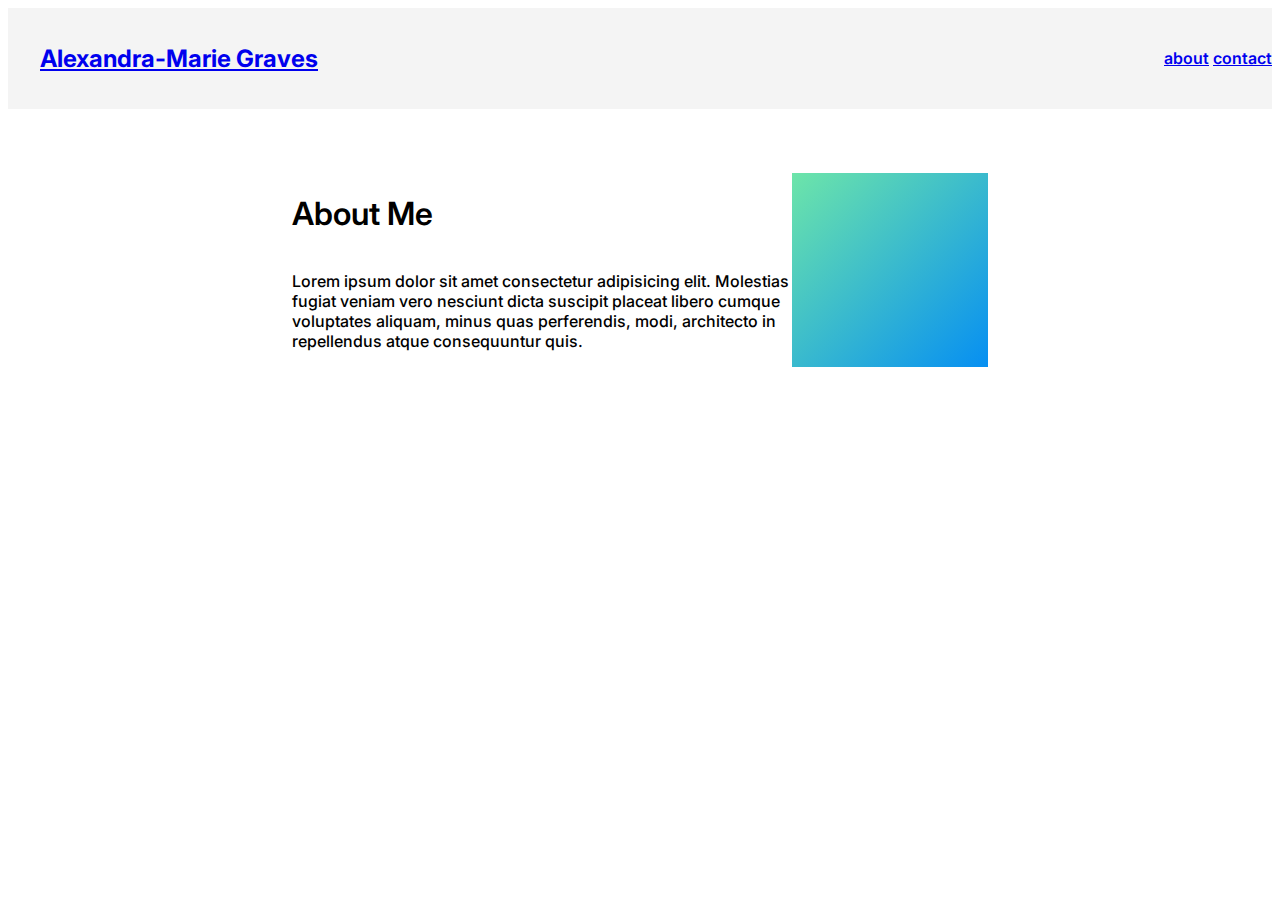
<file: index.html>
<!DOCTYPE html>
<html lang="en">
<head>
    <meta charset="UTF-8">
    <meta http-equiv="X-UA-Compatible" content="IE=edge">
    <meta name="viewport" content="width=>, initial-scale=1.0">
    <title>Document</title>
    <link rel="stylesheet" href="./Styles.css">
</head>
<body>
    <div class="navbar">
       <a href="./home-page.html"> <div class="logo-wrapper">
            <h2>Alexandra-Marie Graves</h2>
            
        </div> </a>
        <div class="nav-links-wrapper">
            <a href="./index.html" class="navlink">about</a>
            <a  href="./contact-page.html" class="navlink"> contact </a>

        </div>
    </div>
    <div>
        <div class="page-wrapper">
        <div class="section-wrapper">
        <div class=" content-wrapper">
            <div class= "text-wrapper">
                <h1 class="about">About Me</h1>
            <p class="content"> Lorem ipsum dolor sit amet consectetur adipisicing elit. Molestias fugiat veniam vero nesciunt dicta suscipit placeat libero cumque voluptates aliquam, minus quas perferendis, modi, architecto in repellendus atque consequuntur quis.
            </p>
        </div>
        <div class="gradient">

        </div>
        </div>
        </div>
        </div>

    </div>
</body>
</html>
</file>
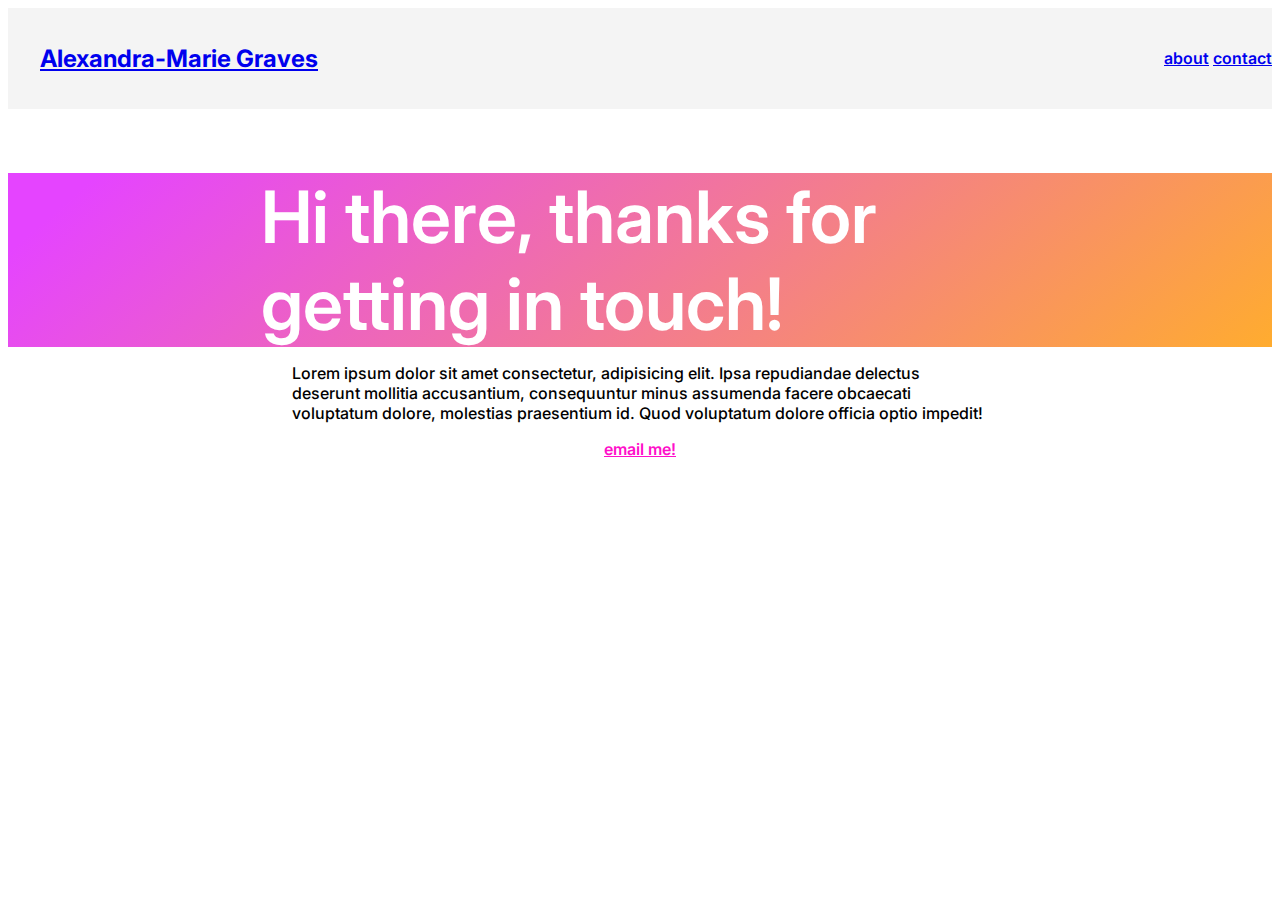
<file: contact-page.html>
<!DOCTYPE html>
<html lang="en">
<head>
    <meta charset="UTF-8">
    <meta http-equiv="X-UA-Compatible" content="IE=edge">
    <meta name="viewport" content="width=>, initial-scale=1.0">
    <title>Document</title>
    <link rel="stylesheet" href="./Styles.css">
</head>
<body>
    <div class="navbar">
        <a href="./home-page.html"> <div class="logo-wrapper">
             <h2>Alexandra-Marie Graves</h2>
             
         </div> </a>
         <div class="nav-links-wrapper">
             <a href="./index.html" class="navlink">about</a>
             <a  href="./contact-page.html" class="navlink"> contact </a>
 
         </div>
     </div>
    <div>
        <div class="project-title-hero">
            <h1 class="project-title">
        Hi there, thanks for getting in touch!
            </h1>
        </div>
        <div class="page-wrapper">
        <div class="section-wrapper">
            <div class="project-opener">
                <p class="content">
                Lorem ipsum dolor sit amet consectetur, adipisicing elit. Ipsa repudiandae delectus deserunt mollitia accusantium, consequuntur minus assumenda facere obcaecati voluptatum dolore, molestias praesentium id. Quod voluptatum dolore officia optio impedit!
                </p>
                <a class="contact-link"> email me! </a>
                
            </div>
           
          
   
        </div>
        </div>

    </div>
</body>
</html>
</file>
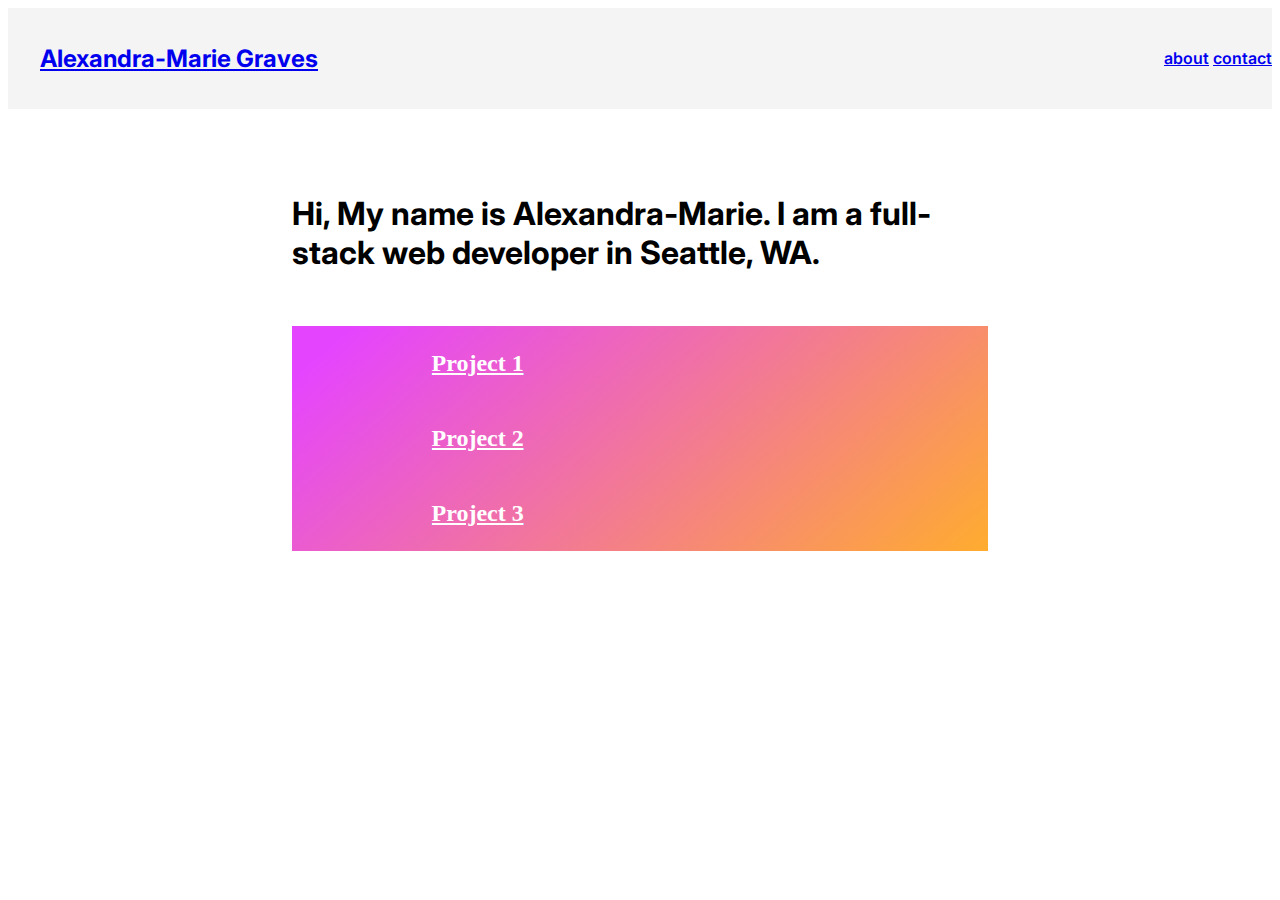
<file: home-page.html>
<!DOCTYPE html>
<html lang="en">
<head>
    <meta charset="UTF-8">
    <meta http-equiv="X-UA-Compatible" content="IE=edge">
    <meta name="viewport" content="width=device-width, initial-scale=1.0">
    <title>Document</title>
    <link rel="stylesheet" href="./Styles.css">
</head>
<body>
    <div class="navbar">
        <a href="./home-page.html"> <div class="logo-wrapper">
             <h2>Alexandra-Marie Graves</h2>
             
         </div> </a>
         <div class="nav-links-wrapper">
             <a href="./index.html" class="navlink">about</a>
             <a  href="./contact-page.html" class="navlink"> contact </a>
 
         </div>
     </div>
   
  
    


   
       
        <div class="page-wrapper">
        <div class="section-wrapper">
            <div class="project-opener">
                <h1> Hi, My name is Alexandra-Marie. I am a full-stack web developer in Seattle, WA.</h1>
           
                </div>

               <div class="project-grid-wrapper">
                    <div>
                    <a href="./project-page.html"><div class="project-01-card">
                    <h2 class=" project-name"> Project 1</h2> 
                    </div></a>
                    <a href="./project-page.html"> <div class="project-02-card">
                     <h2 class=" project-name"> Project 2 </h2>
                    </div> </a>
                <a href="./project-page.html"> <div class="project-03-card">
                     <h2 class=" project-name"> Project 3 </h2>
                    </div></a>
                </div>
                </div>
        
    </div>
</body>
</html>
</file>
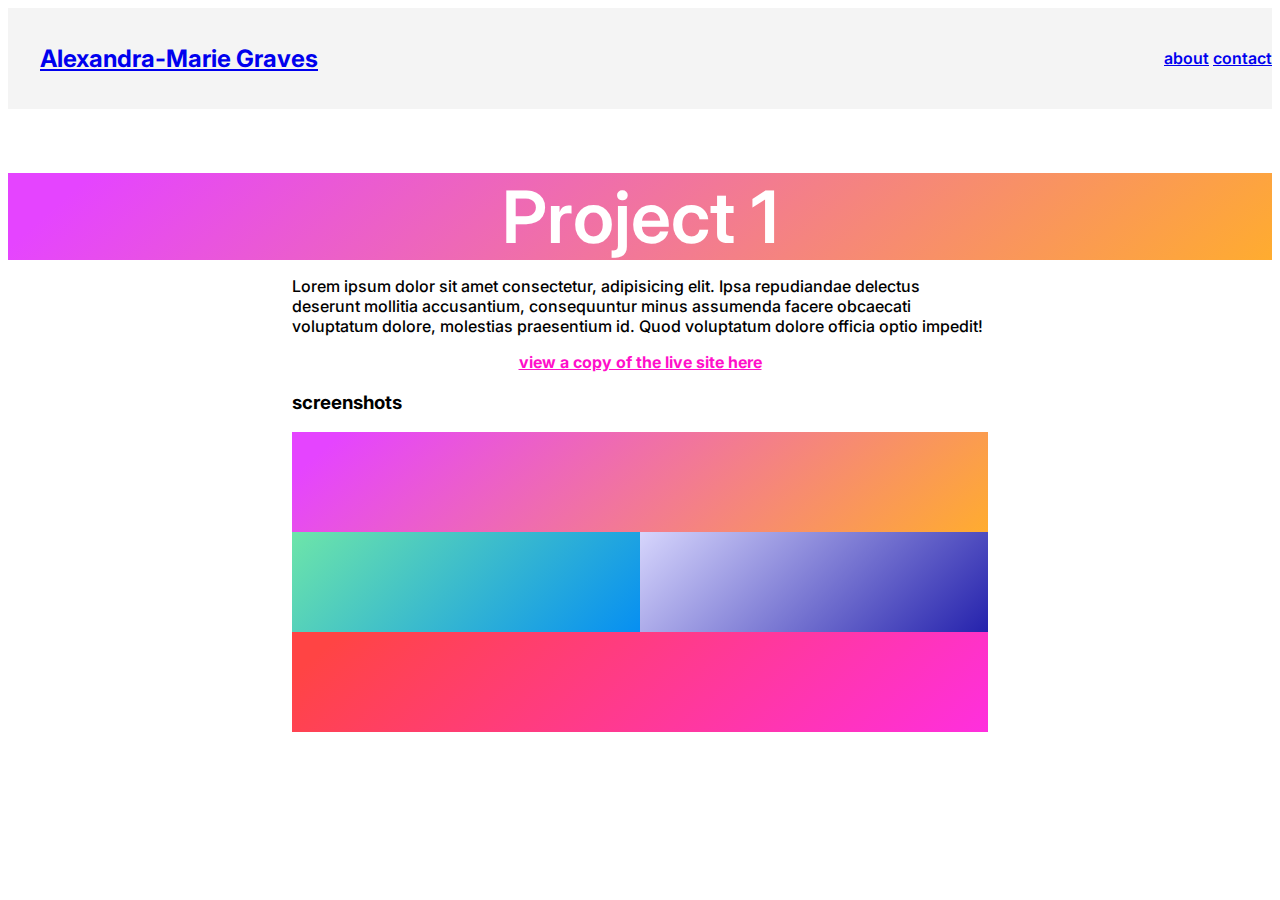
<file: project-page.html>
<!DOCTYPE html>
<html lang="en">
<head>
    <meta charset="UTF-8">
    <meta http-equiv="X-UA-Compatible" content="IE=edge">
    <meta name="viewport" content="width=>, initial-scale=1.0">
    <title>Document</title>
    <link rel="stylesheet" href="./Styles.css">
</head>
<body>
    <div class="navbar">
        <a href="./home-page.html"> <div class="logo-wrapper">
             <h2>Alexandra-Marie Graves</h2>
             
         </div> </a>
         <div class="nav-links-wrapper">
             <a href="./index.html" class="navlink">about</a>
             <a  href="./contact-page.html" class="navlink"> contact </a>
 
         </div>
     </div>
    <div>
        <div class="project-title-hero">
            <h1 class="project-title">
         Project 1
            </h1>
        </div>
        <div class="page-wrapper">
        <div class="section-wrapper">
            <div class="project-opener">
                <p class="content">
                Lorem ipsum dolor sit amet consectetur, adipisicing elit. Ipsa repudiandae delectus deserunt mollitia accusantium, consequuntur minus assumenda facere obcaecati voluptatum dolore, molestias praesentium id. Quod voluptatum dolore officia optio impedit!
                </p>
                <a class="content-link">view a copy of the live site here</a>
                
            </div>
            <div class="screenshots">
                <h3> screenshots </h3>
                <div class="screenshots-images-wrapper">
                    <div class="gradient-01">

                    </div>
                    <div class="wide-wrapper">
                        <div class="gradient-02">
                            
                        </div>
                        <div class="gradient-03">

                        </div>
                    </div>
                    <div class="gradient-04">

                    </div>

                </div>
            </div>
   
        </div>
        </div>

    </div>
</body>
</html>
</file>
<file: Styles.css>
@import url('https://fonts.googleapis.com/css2?family=Inter:wght@300;400;500;600;700&display=swap');



.page-wrapper {
    display: flex;
    justify-content: center;
    




}

.section-wrapper{
    display: flex;
    justify-content: center;
    max-width: 55%;
    margin: 0 auto;
    flex-direction: column;


}

.content-wrapper
{
    display:flex;
    flex-direction: row;
    justify-content: center;
    align-items: flex-start;

}
.text-wrapper
{
    display: flex;
    flex-direction:column;
    align-items: flex-start;
    padding-right: 96 px;
    font-family: 'Inter', sans-serif;

}
.gradient
{
    background: linear-gradient(135.59deg, #6CE4AA 1.01%, #068FF2 100%);
    width: 100%;
    height: 100%;

}

@media (max-width:600px)
{.content-wrapper {
    flex-direction: column;
} .about
{
    font-weight: 600;
    size: 36px;
    
}
.navlinks-wrapper {
    max-width: 15%;
    padding-right: 16px;

}
.contact-link {
    font-size:16px;

}
.content
{
    font-weight: 500;
    size: 16px;
}}
@media (min-width: 601px) and (max-width: 800px)
{.content-wrapper {
    flex-direction: column;
} .about
{
    font-weight: 600;
    size: 48px;
    
}
.navlinks-wrapper {
    max-width: 20%;
    padding-right: 16px;
}
.contact-link {

    font-size: 32px;
}  
  .content
{
    font-weight: 500;
    size: 20px;
}}
@media (min-width: 801px)
{ .content-wrapper {
    flex-direction: row;
} .about
{
    font-weight: 600;
    size: 64px;
    
}
.navlinks-wrapper {
    max-width: 30%;
    padding-right: 24px;
}
.content
{
    font-weight: 500;
    size: 24px;
}}

.about
{
    font-weight: 600;
    size: 36px;
    
}

.content
{
    font-weight: 500;
    size: 16px;
}
.project-title-hero {
    display: flex;
    flex-direction: row;
  justify-content: center;
    padding: 72 auto;
    background: linear-gradient(139.12deg, #E544FF 6.23%, #FFAC2F 100%);
    width: 100%;
}
 .project-title {
     font-family: 'inter' , sans-serif;
      font-weight: 600;
      font-size: 72px;
      color:white;
      margin: 0 auto;
      max-width: 60%;


     }

.project-opener
{
    display: flex;
    flex-direction: column;
    align-items: center;
    font-family: 'inter', sans-serif;

}
.content-link {
    font-weight: bold;
    text-decoration:underline;
    color: #ff0fca;
}
.screenshots {
    font-family: 'inter', sans-serif;


}
.screenshots-images-wrapper
{
    display: flex;
    flex-direction: column;
    align-items: flex-start;
    width: 100%;

}
.wide-wrapper {
    display: flex;
    flex-direction: row;
    justify-items: space-between;
    width:100%;
    height: 100px;
  

}

.gradient-01 {

    width:100%;
    height: 100px;
    background: linear-gradient(139.12deg, #E544FF 6.23%, #FFAC2F 100%);

}


.gradient-02 {
    width:100%;
    height: 100px;
    background: linear-gradient(135.59deg, #6CE4AA 1.01%, #068FF2 100%)

}

.gradient-03 {
    width:100%;
    height: 100px;
   background : linear-gradient(136.01deg, #D6D5FC 0%, #100DA3 111.89%);

}

.gradient-04 {
    width:100%;
    height: 100px;
    background: linear-gradient(139.12deg, #FF4444 6.23%, #FF2FDE 100%);

    
}
.contact-link {
    size: 52px;
    font-weight: 600;
    text-decoration:underline;
    color: #ff0fca;

}

.project-card-01
{    display: flex;
    flex-direction: row;
    justify-content: center;
    width: auto;
    margin: 0 auto;
   border-radius: 16px;
   
    


}

.project-card-02
{    display: flex;
    flex-direction: row;
    justify-content: center;
    width: auto;
    margin: 0 auto;
   border-radius: 16px;
   

}
.project-card-03
{ display: flex;
    flex-direction: row;
    justify-content: center;
    width: auto;
    height: 300px;
    margin: 0 auto;
    border-radius: 16px;
    
}

.project-grid-wrapper
{
    display:grid;
    grid-template-columns: auto auto auto;
    margin: 32px auto;
    gap: 12px;
    width: 100%;
    background: linear-gradient(139.12deg, #E544FF 6.23%, #FFAC2F 100%);
  

}
.project-name {
font-weight:600;
size: 48px;
color:white;
padding: 24px 64px;
text-align: center;
text-decoration: underline;
margin: 0 auto;
max-width: 90%;
}

.navbar
{
    display:flex;
    flex-direction: row;
    justify-content: space-between;
    align-items: center;
    padding: 0px auto;
    position: sticky;
    top: 0;
    width: 100%;
    font-family: 'inter' , sans-serif;
    background-color:#F4F4F4;
    margin-bottom: 64px;

}
.navlinks-wrapper {
    display: flex;
    flex-direction: row;
    justify-content: space-around;
    width: 30%;

}

.navlink
{
    size: 24px;
    font-weight: 600;


}

.logo-wrapper

{
    display: flex;
    flex-direction: row;
    justify-content: center;
    padding: 16px 32px;
    font-weight: 700px;
    size: 32 px;


}
</file>
